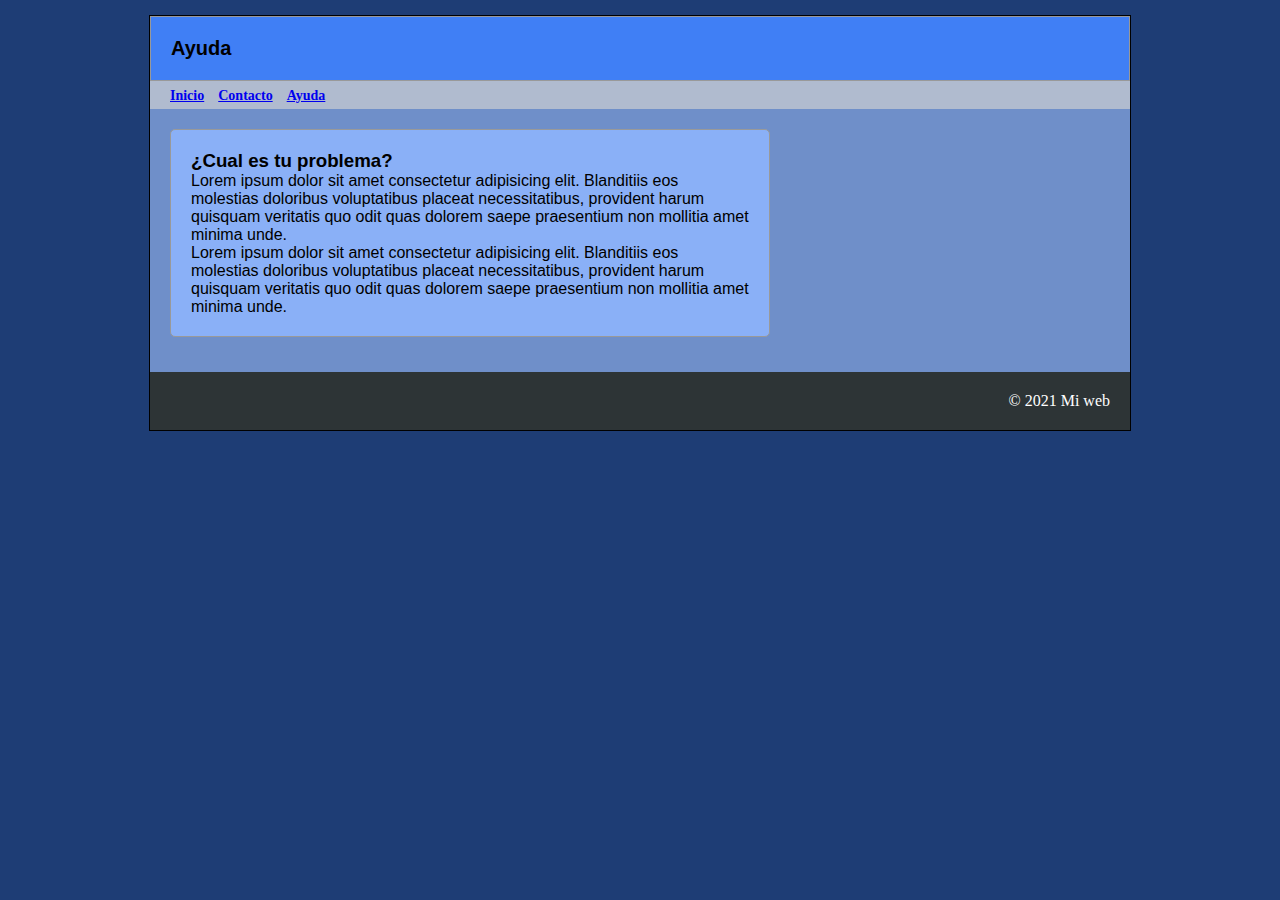
<file: paginas/ayuda.html>
<!DOCTYPE html>
<html lang="es">

<head>
    <meta charset="utf-8">
    <title>Ayuda</title>
    <meta name="descripcion" content="Esta es mi primer pagina web">
    <meta name="author" content="Lucas">
    <meta name="keywords" content="Mi primer sitio, mi primer pagina, pagina web">
    <link rel="stylesheet" href="../estilos.css">
    <link rel="icon" type="image/png" href="../imagen/Icono html.png">
</head>

<body>
    <div class="agrupar">
        <header class="cabecera">
            <h1>Ayuda</h1>
        </header>
        
        <nav class="menu">
            <ul>
                <li><a href="../index.html">Inicio</a></li>
                <li><a href="contacto.html">Contacto</a></li>
                <li><a href="#">Ayuda</a></li>
            </ul>
        </nav>
    
        <section class="seccion">
            <article>
                <h3>¿Cual es tu problema?</h3>
                <p>Lorem ipsum dolor sit amet consectetur adipisicing elit. Blanditiis eos molestias doloribus voluptatibus
                    placeat necessitatibus, provident harum quisquam veritatis quo odit quas dolorem saepe praesentium non
                    mollitia amet minima unde.</p>
        
                <p>Lorem ipsum dolor sit amet consectetur adipisicing elit. Blanditiis eos molestias doloribus voluptatibus
                    placeat necessitatibus, provident harum quisquam veritatis quo odit quas dolorem saepe praesentium non
                    mollitia amet minima unde.</p>
        
            </article>
        </section>
    
        <footer class="pie">&copy 2021 Mi web</footer>
    
    </div>
</body>

</html>
</file>
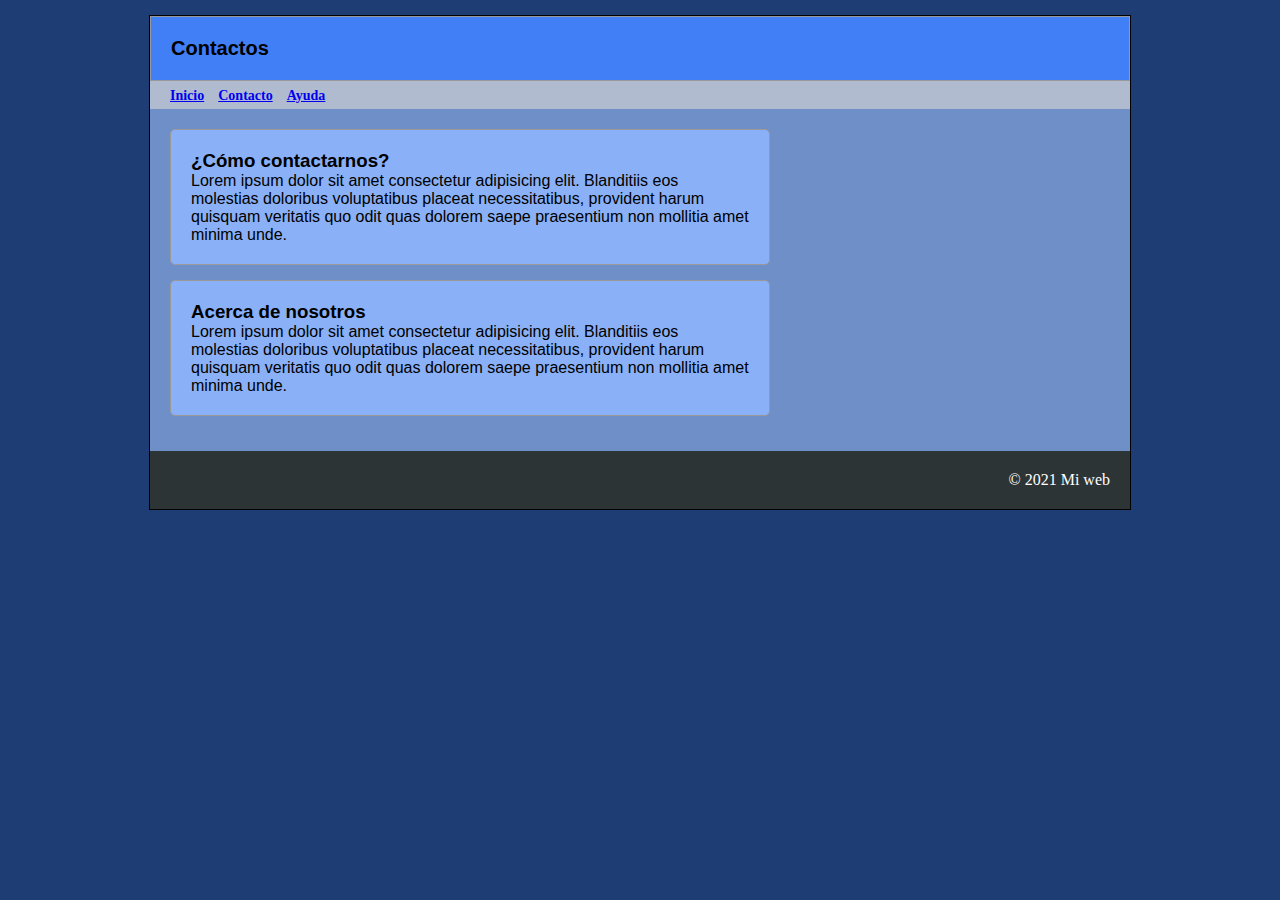
<file: paginas/contacto.html>
<!DOCTYPE html>
<html lang="es">

<head>
    <meta charset="utf-8">
    <title>Contacto</title>
    <meta name="descripcion" content="Esta es mi primer pagina web">
    <meta name="author" content="Lucas">
    <meta name="keywords" content="Mi primer sitio, mi primer pagina, pagina web">
    <link rel="stylesheet" href="../estilos.css">
    <link rel="icon" type="image/png" href="../imagen/Icono html.png">
</head>

<body>
    <div class="agrupar">
        <header class="cabecera">
            <h1>Contactos</h1>
        </header>
       
        <nav class="menu">
            <ul>
                <li><a href="../index.html">Inicio</a></li>
                <li><a href="#">Contacto</a></li>
                <li><a href="ayuda.html">Ayuda</a></li>
            </ul>
        </nav>
    
        <section class="seccion">
            <article>
                <h3>¿Cómo contactarnos?</h3>
                <p>Lorem ipsum dolor sit amet consectetur adipisicing elit. Blanditiis eos molestias doloribus voluptatibus
                    placeat necessitatibus, provident harum quisquam veritatis quo odit quas dolorem saepe praesentium non
                    mollitia amet minima unde.</p>
            </article>
        
            <article>
                <h3>Acerca de nosotros</h3>
                <p>Lorem ipsum dolor sit amet consectetur adipisicing elit. Blanditiis eos molestias doloribus voluptatibus
                    placeat necessitatibus, provident harum quisquam veritatis quo odit quas dolorem saepe praesentium non
                    mollitia amet minima unde.</p>
            </article>
        </section>
    
        <footer class="pie">&copy 2021 Mi web</footer>
    
    </div>
</body>

</html>
</file>
<file: estilos.css>
*{
    margin: 0px;
    padding: 0px;
}

h1{
    font-size: 20px;
    font-weight: bold;
    font-family: sans-serif;
}

h2{
    font: bold 14px sans-serif; 
}

header, section, footer, aside, nav, article{
    display: block;
}

body{
    text-align: center;
    background: #1E3D75;
}

.agrupar{
    width: 980px;
    border: 1px solid black; 
    margin: 15px auto; 
    background:#6f8fc9;
}

.cabecera {
    background: #407FF5;
    border: 1px solid #999;
    padding: 20px; 
}

.cabecera h1{
    text-align: left;
}

.menu{
    background: #b0bbcf;
    padding: 5px 15px;
    text-align: left;
}

.menu li{
    list-style: none;
    padding: 5px;
    font: bold 14px verdana; 
    display: inline;
    
}

article{
    background: #8AB0F7;
    border: 1px solid #999; 
    padding: 20px;
    margin-bottom: 15px;
    text-align: left;
    font-family: sans-serif;
    border-radius: 5px;
}

.seccion{
    margin: 20px;
    width: 600px; 
    float: left;
}

.columna{
    width: 300px;
    float: left;
    margin: 20px 0px; 
    
}

.columna blockquote{
    border: 1px solid gray;
    padding: 40px;
    background: #8ab0f7;
    margin-bottom: 20px;
    border-radius: 5px;
}

.columna img{
    width: 100px;
    display: block;
    margin: 20px auto;
}

.pie{
    clear: both;
    padding: 20px;
    background: #2d3436;
    color: #ffffff; 
    text-align: right;
}
</file>
